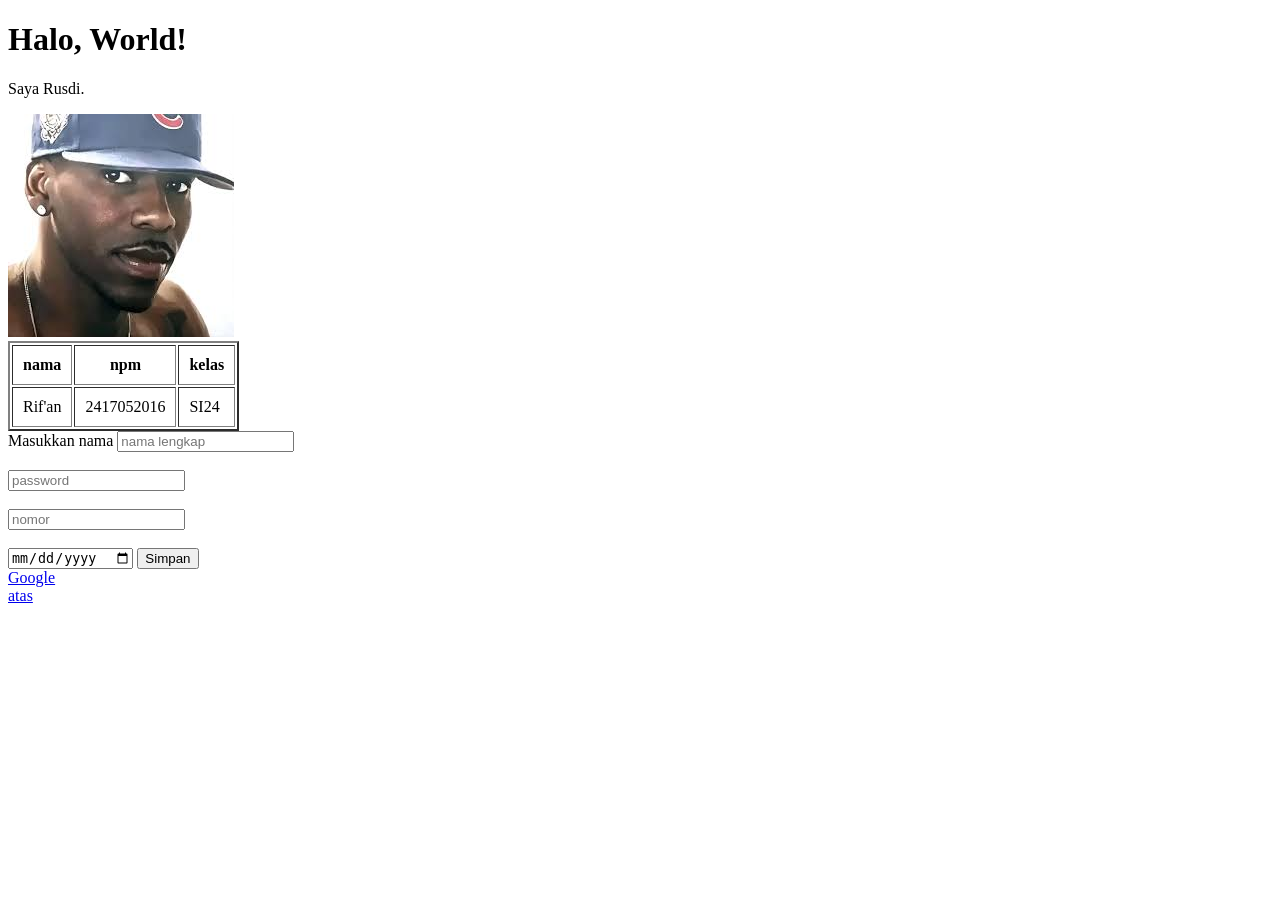
<file: index.html>
<!DOCTYPE html>
<html>
<head>
    <title>Halaman Pertama</title>
</head>
<body>
    <h1>Halo, World!</h1>
    <p>Saya Rusdi.</p>
    <img src="images.jpeg" alt="rusdi">

    <table border="2" cellpadding="10">
        <tr>
            <th>nama</th>
            <th>npm</th>
            <th>kelas</th>
        </tr>
        <tr>
            <td>Rif'an</td>
            <td>2417052016</td>
            <td>SI24</td>
        </tr>
    </table>
    <form action="#">
        <label for="nama">Masukkan nama</label>
        <input type="text" placeholder="nama lengkap">
        <br>
        <br>
        <input type="password" placeholder="password">
        <br>
        <br>
        <input type="number" placeholder="nomor">
        <br>
        <br>
        <input type="date" placeholder="tanggal">
            
        <button type="submit">Simpan</button>
    </form>
    
    <a href="https://www.google.com" target="_blank">Google</a>
    <br>
    <a href="#top">atas</a>
</body>
</html>
</file>
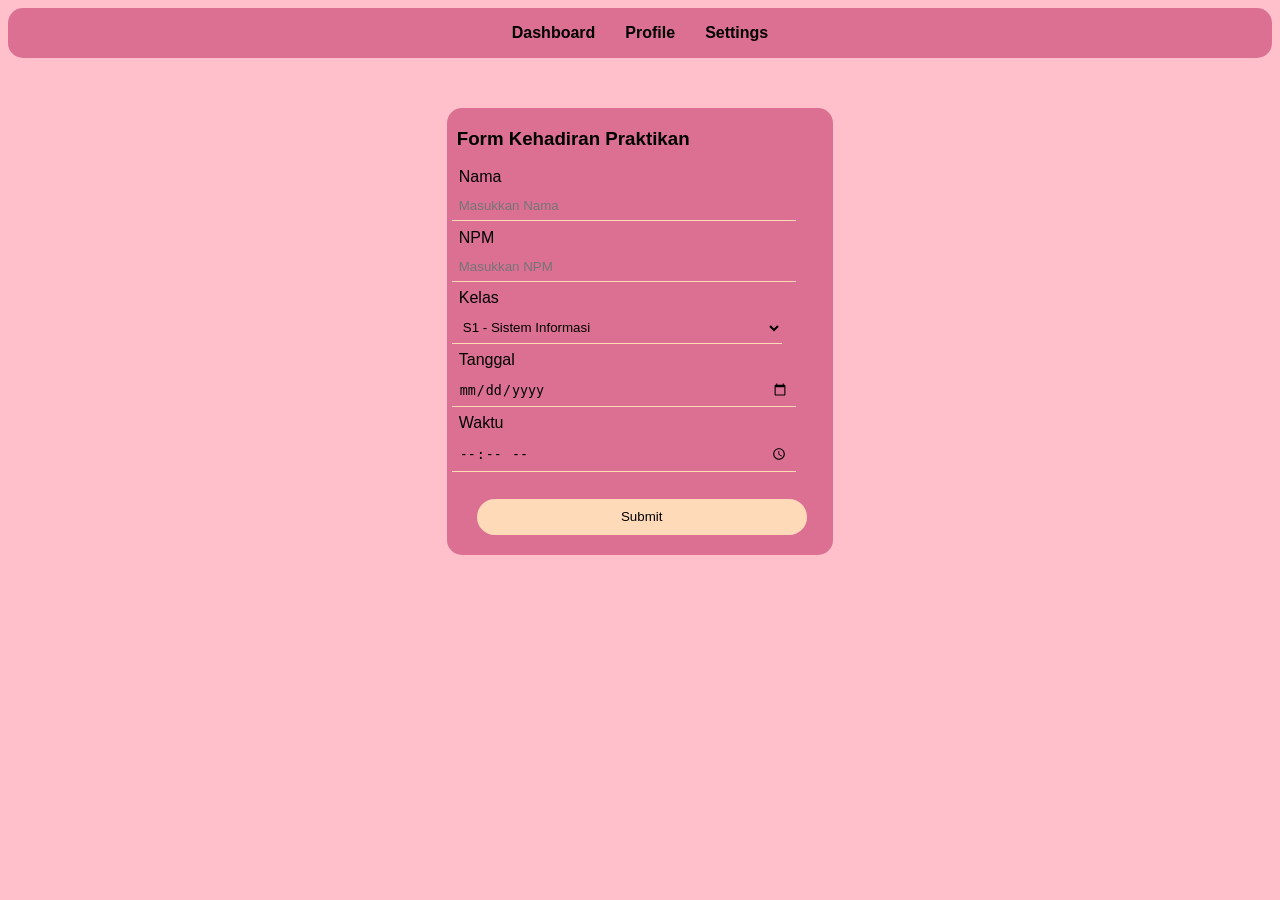
<file: pertemuan3.html>
<!DOCTYPE html>
<html lang="en">
<head>
    <meta charset="UTF-8">
    <meta name="viewport" content="width=device-width, initial-scale=1.0">
    <title>Rif'an Habibi</title>
    <link rel="stylesheet" href="style.css">
</head>
<body>
    <nav id="nav-bar">
        <a href="index.html" id="nav-menu">Dashboard</a>
        <a href="#" id="nav-menu">Profile</a>
        <a href="#" id="nav-menu">Settings</a>
    </nav>

    <form id="form-input" action="#" method="post" target="_self">
        <h3 id="title-form">Form Kehadiran Praktikan</h3>

        <label>Nama</label><br>
        <input type="text" placeholder="Masukkan Nama"><br>
        
        <label>NPM</label><br>
        <input type="number" placeholder="Masukkan NPM"><br>
        
        <label>Kelas</label><br>
        <select name="prodi" id="prodi">
            <option>S1 - Sistem Informasi</option>
            <option>S1 - Ilmu Komputer</option>
            <option>D3 - Manajemen Informatika</option>
        </select>
        <br>
        
        <label>Tanggal</label><br>
        <input type="date"><br>
        
        <label>Waktu</label><br>
        <input type="time"><br>
        
        <input type="submit" id="submit-btn">
    </form>
</body>
</html>
</file>
<file: style.css>
body {
    background-color: pink;
    font-family: 'Segoe UI', Tahoma, Geneva, Verdana, sans-serif;
}

#nav-bar{
    background-color: palevioletred;
    padding: 1rem;
    border-radius: 15px;
    display: flex;
    justify-content: center;
    margin-bottom: 50px;
}

#nav-menu{
    text-decoration: none;
    color: black;
    padding: 0 15px 0 15px;
    font-weight: 600;
}

input, select{
    margin-bottom: 2%;
    padding: 5px;
}

#form-hd{
    display: flex;
    justify-content: center;
}

#title-form {
    padding-left: 5px;
}

#form-input{
    background-color: palevioletred;
    padding: 1px 15px 10px 5px;
    border-radius: 15px;
    width: fit-content;
    margin: auto;
}

label {
    font-weight: 500;
    padding-left: 7px;
}

input, select {
    background-color: transparent;
    border: none;
    border-bottom: 1px solid  peachpuff;
    padding: 7px;
    margin-top: 5px;
    width: 90%;
}

#submit-btn {
    border-radius: 20px;
    background-color: peachpuff;
    padding: 10px 100px 10px 100px;
    margin: 20px 100px 10px 25px;
}

#submit-btn:hover {
    background-color: rgb(255, 204, 159);
}
</file>
